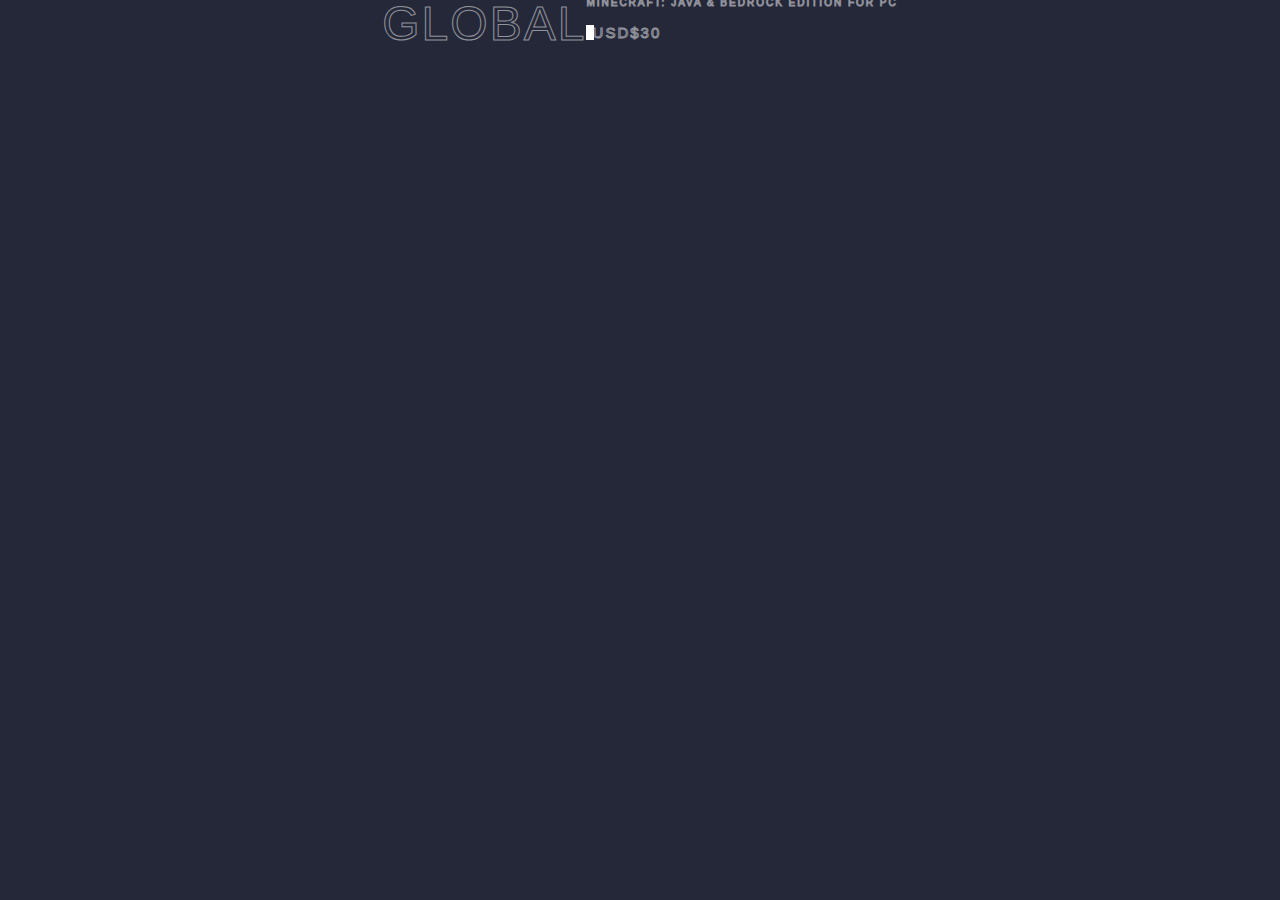
<file: indexglobal.html>
<!doctype html>
<html lang="en">
<head>
  <meta charset="utf-8">
  <title>CRACK Global - Интернет Магазин Видеоигр</title>
  <link rel="shortcut icon"
  href="images/icon.png"
  type="image/x-icon">
  <link rel="stylesheet" href="styleglobal.css">
<body>
    <a class="h1global" href="index.html">Global</a>
    <div>
    </div>
    <ul>
        <p class="Minecrafttext">Minecraft: Java & Bedrock Edition for PC</p>
        <div class="divglobal1"></div>
        <li class="MinecraftBuy" style="--clr:#ffffff">
            <a href="#" data-text="&nbsp;USD$30">&nbsp;USD$30&nbsp;</a>
        </li>
    </ul>
</body>
</html>
</file>
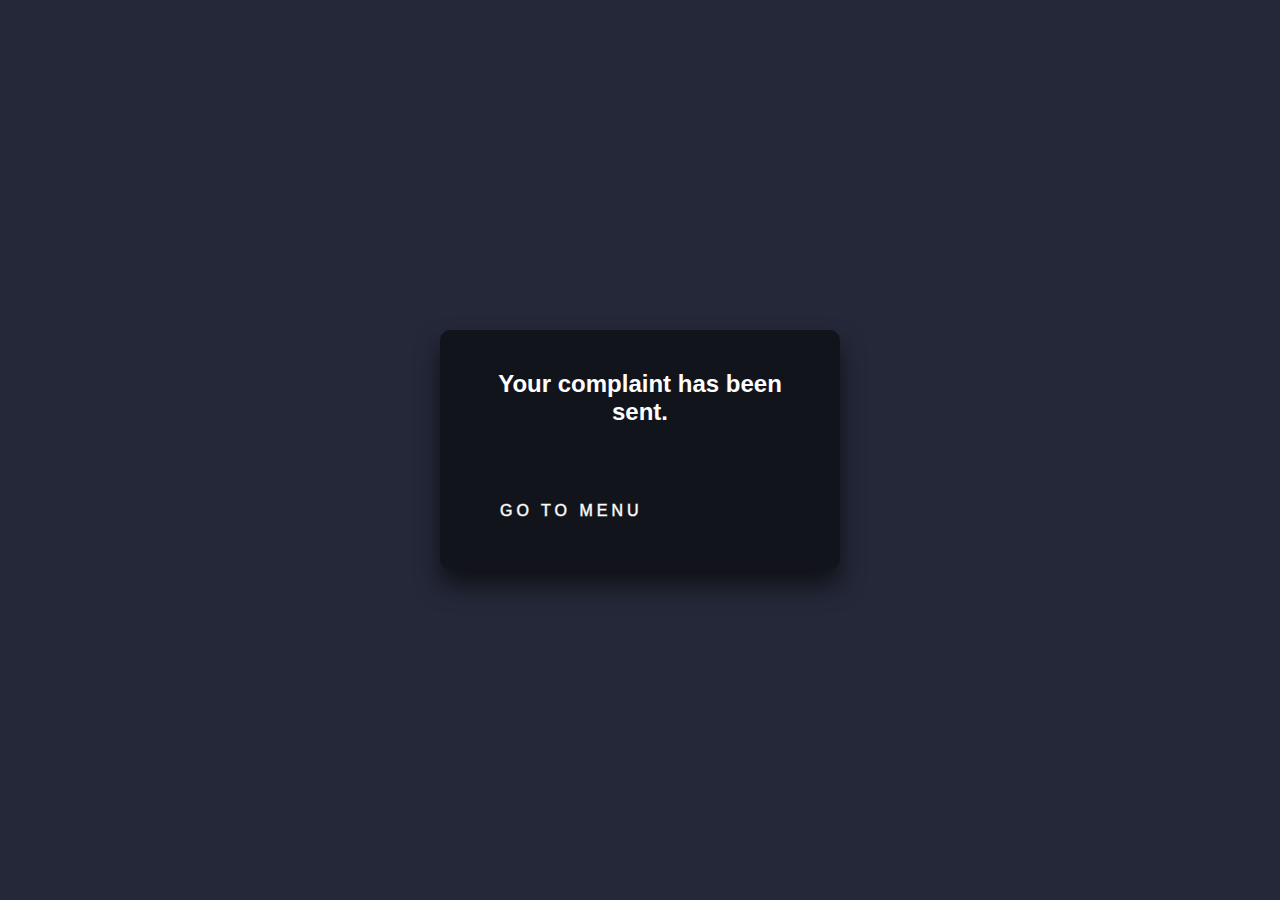
<file: indexreportconf.html>
<!DOCTYPE html>
<html>
    <head>
        <meta charset="utf-8">
        <title>Crack - Интернет Магазин Видеоигр</title>
        <link rel="shortcut icon"
        href="images/icon.png"
        type="image/x-icon">
        <link rel="stylesheet" href="stylereportconf.css">
    </head>
    <body>
        <div class="login-box">
            <form>
                <h2>Your complaint has been sent.</h2>
                <div>
                    <a href="index.html" class="Submit">
                        <span></span>
                        <span></span>
                        <span></span>
                        <span></span>
                        Go to Menu
                    </a>
            </div>
            </form>
        </div>
    </body>
</html>
</file>
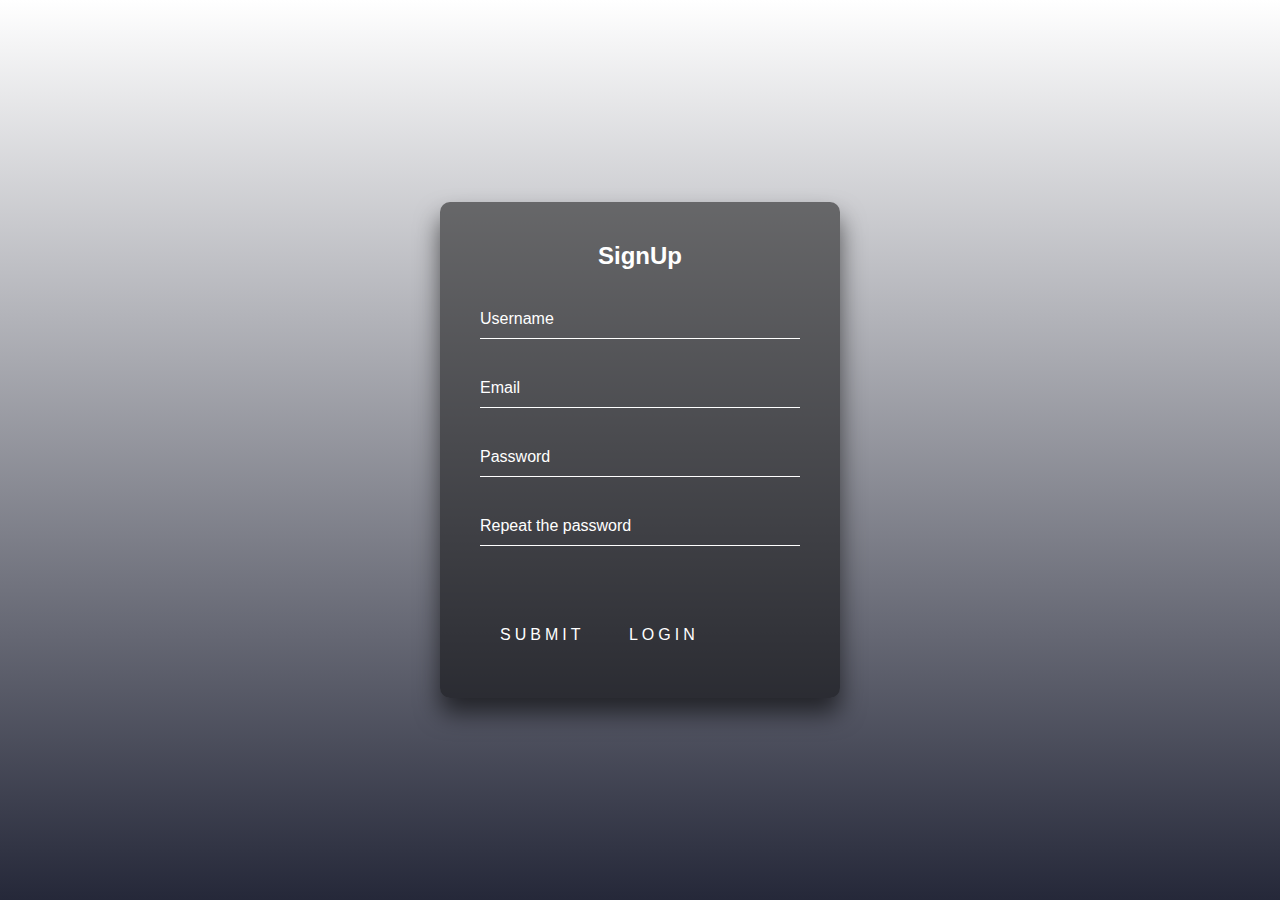
<file: indexSignUP.html>
<!DOCTYPE html>
<html>
    <head> 
        <meta charset="utf-8">
        <title>Crack Log-In</title>
        <link rel="shortcut icon"
        href="images/icon.png"
        type="image/x-icon">
        <link rel="stylesheet" href="stylelogin.css">
        <link rel="stylesheet" href="indexlogin.css">
    </head>
    <body>
        <div class="login-box">
            <h2>SignUp</h2>
            <form>
              <div class="user-box">
                <input type="text" name="" required="">
                <label>Username</label>
              </div>
              <div class="user-box">
                <input type="email" name="" required="">
                <label>Email</label>
              </div>
              <div class="user-box">
                <input type="password" name="" required="">
                <label>Password</label>
              </div>
              <div class="user-box">
                <input type="password" name="" required="">
                <label>Repeat the password</label>
              </div>
              <a href="indexlogin.html">
                <span></span>
                <span></span>
                <span></span>
                <span></span>
                Submit
              </a>
              <a href="indexlogin.html">
                <span></span>
                <span></span>
                <span></span>
                <span></span>
                Login
              </a>
            </form>
          </div>
          </form>
          <script lang="Js">
            var i = document.createElement('input');
            if ('placeholder' in i) { }
          </script>
    </body>
</html>
</file>
<file: styleglobal.css>
*{
    margin: 0;
    padding: 0;
    box-sizing: border-box;
    font-family: 'Poppins', sans-serif;
  }
  body{
    display: flex;
    justify-content: center;
    min-height: 100vh;
    background: #252839;
  }
.divglobal1{
    height: 20px;
  }
  .Minecrafttext {
    position: relative;
    font-size: 10px;
    text-decoration: none;
    line-height: 5px;
    letter-spacing: 2px;
    text-transform: uppercase;
    color: transparent;
    -webkit-text-stroke: 1px rgba(255,255,255,0.5);
    top: 0px;
  }
  .imgMinecraft{
    width: 200px;
    height: 100px;
    align-items:start;
  }
  .MinecraftBuy{
    position: relative;
    font-size: 5px;
    text-decoration: none;
    line-height: 2px;
    letter-spacing: 2px;
    text-transform: uppercase;
    color: transparent;
    -webkit-text-stroke: 1px rgba(255,255,255,0.5);
  }
  .h1global{
    position: relative;
    font-size: 3em;
    text-align: center;
    text-decoration: none;
    line-height: 1em;
    letter-spacing: 2px;
    text-transform: uppercase;
    color: transparent;
    -webkit-text-stroke: 1px rgba(255,255,255,0.5);
  }
  ul li{
    position: relative;
    list-style: none;
  }
  ul li a{
    position: relative;
    font-size: 3em;
    text-decoration: none;
    line-height: 1em;
    letter-spacing: 2px;
    text-transform: uppercase;
    color: transparent;
    -webkit-text-stroke: 1px rgba(255,255,255,0.5);
  }
  ul li a::before{
    content: attr(data-text);
    position: absolute;
    color: var(--clr);
    width: 0;
    overflow: hidden;
    transition: 1s;
    border-right: 8px solid  var(--clr);
    -webkit-text-stroke: 1px  var(--clr);
  }
  ul li a:hover::before{
    width: 100%;
    filter: drop-shadow(0 0 25px var(--clr));
  } 
    h1 {
    position: relative;
    font-size: 3em;
    text-decoration: none;
    line-height: 1em;
    letter-spacing: 2px;
    text-transform: uppercase;
    color: transparent;
    -webkit-text-stroke: 1px rgba(255,255,255,0.5);
  }
</file>
<file: stylereportconf.css>
*{
    margin: 0;
    padding: 0;
    box-sizing: border-box;
    font-family: 'Poppins', sans-serif;
  }
  body{
    justify-content: center;
    display: flex;
    min-height: 100vh;
    background: #252839;
  }
  .h1{
    position: relative;
    font-size: 3em;
    text-decoration: none;
    line-height: 1em;
    letter-spacing: 2px;
    text-transform: uppercase;
    color: transparent;
    -webkit-text-stroke: 1px rgba(255,255,255,0.5);
  }
  .Submit{
    position: relative;
    font-size: 15px;
    text-decoration: none;
    line-height: 10px;
    letter-spacing: 2px;
    text-transform: uppercase;
    color: transparent;
    -webkit-text-stroke: 1px rgba(255,255,255,0.5);
  }
    .login-box {
    position: absolute;
    top: 50%;
    left: 50%;
    width: 400px;
    padding: 40px;
    transform: translate(-50%, -50%);
    background: rgba(0,0,0,.5);
    box-sizing: border-box;
    box-shadow: 0 15px 25px rgba(0,0,0,.6);
    border-radius: 10px;
  }
  
  .login-box h2 {
    margin: 0 0 30px;
    padding: 0;
    color: #fff;
    text-align: center;
  }
  
  .login-box .user-box {
    position: relative;
  }
  
  .login-box .user-box input {
    width: 100%;
    padding: 10px 0;
    font-size: 16px;
    color: #fff;
    margin-bottom: 30px;
    border: none;
    border-bottom: 1px solid #fff;
    outline: none;
    background: transparent;
  }
  .login-box .user-box label {
    position: absolute;
    top:0;
    left: 0;
    padding: 10px 0;
    font-size: 16px;
    color: #fff;
    pointer-events: none;
    transition: .5s;
  }
  
  .login-box .user-box input:focus ~ label,
  .login-box .user-box input:valid ~ label {
    top: -20px;
    left: 0;
    color: #fff;
    font-size: 12px;
  }
  
  .login-box form a {
    position: relative;
    display: inline-block;
    padding: 10px 20px;
    color: #fff;
    font-size: 16px;
    text-decoration: none;
    text-transform: uppercase;
    overflow: hidden;
    transition: .5s;
    margin-top: 40px;
    letter-spacing: 4px
  }
  
  .login-box a:hover {
    background: #252839;
    color: #fff;
    border-radius: 5px;
    box-shadow: 0 0 5px #fff,
                0 0 25px #fff,
                0 0 50px #fff,
                0 0 100px #fff;
  }
  
  .login-box a span {
    position: absolute;
    display: block;
  }
  
  .login-box a span:nth-child(1) {
    top: 0;
    left: -100%;
    width: 100%;
    height: 2px;
    background: linear-gradient(90deg, transparent, #fff);
    animation: btn-anim1 1s linear infinite;
  }
  
  @keyframes btn-anim1 {
    0% {
      left: -100%;
    }
    50%,100% {
      left: 100%;
    }
  }
  
  .login-box a span:nth-child(2) {
    top: -100%;
    right: 0;
    width: 2px;
    height: 100%;
    background: linear-gradient(180deg, transparent, #fff);
    animation: btn-anim2 1s linear infinite;
    animation-delay: .25s
  }
  
  @keyframes btn-anim2 {
    0% {
      top: -100%;
    }
    50%,100% {
      top: 100%;
    }
  }
  
  .login-box a span:nth-child(3) {
    bottom: 0;
    right: -100%;
    width: 100%;
    height: 2px;
    background: linear-gradient(270deg, transparent, #fff);
    animation: btn-anim3 1s linear infinite;
    animation-delay: .5s
  }
  
  @keyframes btn-anim3 {
    0% {
      right: -100%;
    }
    50%,100% {
      right: 100%;
    }
  }
  
  .login-box a span:nth-child(4) {
    bottom: -100%;
    left: 0;
    width: 2px;
    height: 100%;
    background: linear-gradient(360deg, transparent, #fff);
    animation: btn-anim4 1s linear infinite;
    animation-delay: .75s
  }
  
  @keyframes btn-anim4 {
    0% {
      bottom: -100%;
    }
    50%,100% {
      bottom: 100%;
    }
  }
</file>
<file: stylelogin.css>
html {
    height: 100%;
  }
  body {
    margin:0;
    padding:0;
    font-family: sans-serif;
    background: linear-gradient(#fff, #252839);
  }
  
  .login-box {
    position: absolute;
    top: 50%;
    left: 50%;
    width: 400px;
    padding: 40px;
    transform: translate(-50%, -50%);
    background: rgba(0,0,0,.5);
    box-sizing: border-box;
    box-shadow: 0 15px 25px rgba(0,0,0,.6);
    border-radius: 10px;
  }
  
  .login-box h2 {
    margin: 0 0 30px;
    padding: 0;
    color: #fff;
    text-align: center;
  }
  
  .login-box .user-box {
    position: relative;
  }
  
  .login-box .user-box input {
    width: 100%;
    padding: 10px 0;
    font-size: 16px;
    color: #fff;
    margin-bottom: 30px;
    border: none;
    border-bottom: 1px solid #fff;
    outline: none;
    background: transparent;
  }
  .login-box .user-box label {
    position: absolute;
    top:0;
    left: 0;
    padding: 10px 0;
    font-size: 16px;
    color: #fff;
    pointer-events: none;
    transition: .5s;
  }
  
  .login-box .user-box input:focus ~ label,
  .login-box .user-box input:valid ~ label {
    top: -20px;
    left: 0;
    color: #fff;
    font-size: 12px;
  }
  
  .login-box form a {
    position: relative;
    display: inline-block;
    padding: 10px 20px;
    color: #fff;
    font-size: 16px;
    text-decoration: none;
    text-transform: uppercase;
    overflow: hidden;
    transition: .5s;
    margin-top: 40px;
    letter-spacing: 4px
  }
  
  .login-box a:hover {
    background: #252839;
    color: #fff;
    border-radius: 5px;
    box-shadow: 0 0 5px #fff,
                0 0 25px #fff,
                0 0 50px #fff,
                0 0 100px #fff;
  }
  
  .login-box a span {
    position: absolute;
    display: block;
  }
  
  .login-box a span:nth-child(1) {
    top: 0;
    left: -100%;
    width: 100%;
    height: 2px;
    background: linear-gradient(90deg, transparent, #fff);
    animation: btn-anim1 1s linear infinite;
  }
  
  @keyframes btn-anim1 {
    0% {
      left: -100%;
    }
    50%,100% {
      left: 100%;
    }
  }
  
  .login-box a span:nth-child(2) {
    top: -100%;
    right: 0;
    width: 2px;
    height: 100%;
    background: linear-gradient(180deg, transparent, #fff);
    animation: btn-anim2 1s linear infinite;
    animation-delay: .25s
  }
  
  @keyframes btn-anim2 {
    0% {
      top: -100%;
    }
    50%,100% {
      top: 100%;
    }
  }
  
  .login-box a span:nth-child(3) {
    bottom: 0;
    right: -100%;
    width: 100%;
    height: 2px;
    background: linear-gradient(270deg, transparent, #fff);
    animation: btn-anim3 1s linear infinite;
    animation-delay: .5s
  }
  
  @keyframes btn-anim3 {
    0% {
      right: -100%;
    }
    50%,100% {
      right: 100%;
    }
  }
  
  .login-box a span:nth-child(4) {
    bottom: -100%;
    left: 0;
    width: 2px;
    height: 100%;
    background: linear-gradient(360deg, transparent, #fff);
    animation: btn-anim4 1s linear infinite;
    animation-delay: .75s
  }
  
  @keyframes btn-anim4 {
    0% {
      bottom: -100%;
    }
    50%,100% {
      bottom: 100%;
    }
  }
</file>
<file: indexlogin.css>
@charset "UTF-8";
form > div > input[type=”text”]:invalid:not(:focus):not(:placeholder-shown),
form > div > input[type=”email”]:invalid:not(:focus):not(:placeholder-shown),
form > div > input[type=”password”]:invalid:not(:focus):not(:placeholder-shown) {
  background: pink;
}
form > div > input[type=”text”]:invalid:not(:focus):not(:placeholder-shown) + label,
form > div > input[type=”email”]:invalid:not(:focus):not(:placeholder-shown) + label,
form > div > input[type=”password”]:invalid:not(:focus):not(:placeholder-shown) + label {
  opacity: 0;
}
form > div > input[type=”text”]:invalid:focus:not(:placeholder-shown) ~ .requirements,
form > div > input[type=”email”]:invalid:focus:not(:placeholder-shown) ~ .requirements,
form > div > input[type=”password”]:invalid:focus:not(:placeholder-shown) ~ .requirements {
  max-height: 200px;
  padding: 0 30px 20px 50px;
}
form > div .requirements {
  padding: 0 30px 0 50px;
  color: #999;
  max-height: 0;
  transition: 0.28s;
  overflow: hidden;
  color: red;
  font-style: italic;
}/*# sourceMappingURL=indexlogin.css.map */
</file>
